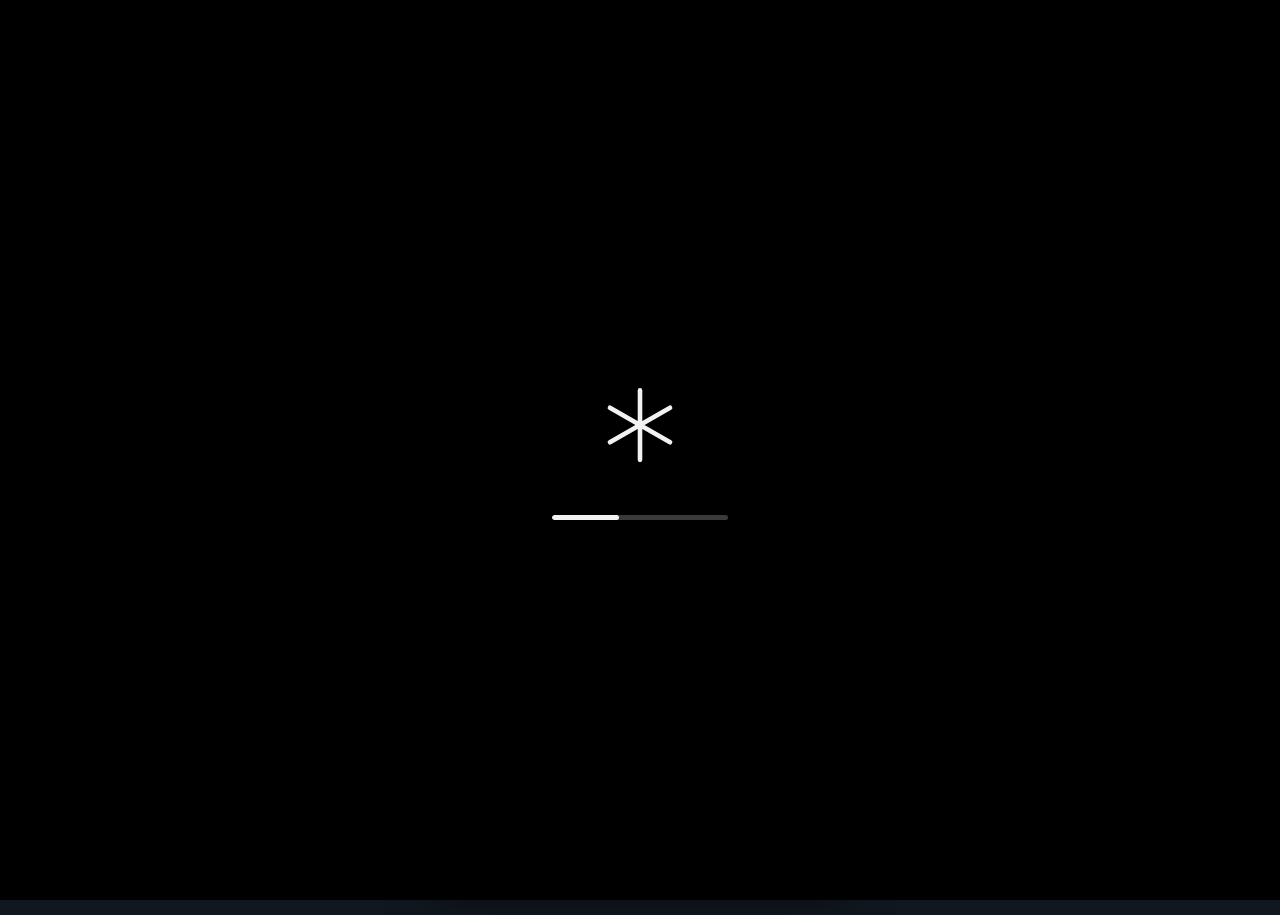
<file: index.html>
<!doctype html>
<html lang="en">
<head>
<meta charset="utf-8">
<meta name="viewport" content="width=device-width, initial-scale=1, viewport-fit=cover">
<title>Viraj Sanghavi | AI/ML Engineer</title>
<meta name="description" content="Viraj Sanghavi - AI/ML engineer building fraud detection, edge ML, and business automation systems, and Federated Learning research. Third-year CE student at DJ Sanghavi College of Engineering.">
<meta property="og:type" content="website">
<meta property="og:title" content="Viraj Sanghavi | AI/ML Engineer">
<meta property="og:description" content="AI/ML engineer building fraud detection, edge ML, and business automation systems, and Federated Learning research.">
<meta property="og:image" content="https://virajsanghavi.uk/Images/og-card.png">
<meta property="og:image:width" content="1200">
<meta property="og:image:height" content="630">
<meta property="og:image:alt" content="Viraj Sanghavi: Graph ML, Edge ML, Federated Learning, Automation">
<meta property="og:url" content="https://virajsanghavi.uk">
<meta name="twitter:card" content="summary_large_image">
<meta name="twitter:title" content="Viraj Sanghavi | AI/ML Engineer">
<meta name="twitter:description" content="AI/ML engineer building fraud detection, edge ML, and business automation systems, and Federated Learning research.">
<meta name="twitter:image" content="https://virajsanghavi.uk/Images/og-card.png">
<link rel="icon" type="image/png" href="Images/Favicon.png">
<link rel="preconnect" href="https://fonts.googleapis.com">
<link rel="preconnect" href="https://fonts.gstatic.com" crossorigin>
<link rel="stylesheet" href="https://fonts.googleapis.com/css2?family=Inter:wght@400;500;600&family=Instrument+Serif:ital@0;1&display=swap">
<style>
/* Layout: a calm desktop. Menu bar on top, one main Finder-style window on the left,
   a column of desktop icons + clock + a small note window on the right, a dock at the bottom.
   Single dark look by design. */
:root {
  color-scheme: dark;
  --desk: #10171e;
  --desk-glow: #3b1f3f;
  --desk-glow-2: #12333a;
  --dot: rgba(255,255,255,0.045);
  --bar: rgba(14, 20, 26, 0.82);
  --win: #1b232b;
  --win-side: #1d252e;
  --win-title: #232c36;
  --line: #303b46;
  --line-soft: #29333d;
  --text: #e9eef2;
  --muted: #a1adb8;
  --dim: #6f7c88;
  --active: #283640;
  --mint: #b9f2c9;
  --mint-ink: #12301d;
  --eyebrow: #9fe3b4;
  --tile: #243f38;
  --tile-line: #b9f2c9;
  --tiny: #d5e2d1;
  --tiny-ink: #2b4632;
  --tiny-sub: #5c7462;
  --tiny-panel: #f2f5ef;
  --bar-light: #b6ceae;
  --bar-dark: #3d6b46;
  --chip: #cfe5c8;
  --vig: #c8bbe9;
  --vig-ink: #28233f;
  --vig-sub: #4c4570;
  --sticky: #f0ea84;
  --red: #ff5f57; --yellow: #febc2e; --green: #28c840;
  --d-folder: #8fc6d6; --d-star: #cfe7cf; --d-term: #2b3640; --d-mail: #a8c6ee;
  --d-doc: #ebd48d; --d-music: #e2a6b3; --d-trash: #97a3ad;
  --f-projects: #8dcfd8; --f-play: #c2a7ee;
  --ui: "Inter", system-ui, -apple-system, "Segoe UI", sans-serif;
  --serif: "Instrument Serif", "Iowan Old Style", Georgia, serif;
  --r-win: 14px;
}
* { box-sizing: border-box; }
[hidden] { display: none !important; }
html, body { min-height: 100%; }
body {
  margin: 0;
  font-family: var(--ui);
  color: var(--text);
  background:
    radial-gradient(60% 55% at 100% 100%, var(--desk-glow) 0%, transparent 70%),
    radial-gradient(45% 40% at 0% 0%, var(--desk-glow-2) 0%, transparent 70%),
    radial-gradient(circle at 1px 1px, var(--dot) 1px, transparent 1.5px) 0 0 / 22px 22px,
    var(--desk);
  background-attachment: fixed;
  -webkit-font-smoothing: antialiased;
}
button { font: inherit; color: inherit; background: none; border: 0; cursor: pointer; padding: 0; }
a { color: inherit; text-decoration: none; }
:focus-visible { outline: 2px solid var(--mint); outline-offset: 2px; border-radius: 6px; }
svg { display: block; flex-shrink: 0; }
.ico { width: 16px; height: 16px; fill: none; stroke: currentColor; stroke-width: 1.6; stroke-linecap: round; stroke-linejoin: round; }

/* ---------- Menu bar ---------- */
body::before { content: ""; position: fixed; inset: 0 0 auto; height: env(safe-area-inset-top, 0px); z-index: 60; background: var(--bar); }
.menubar {
  position: sticky; top: env(safe-area-inset-top, 0px); z-index: 50;
  height: 34px; display: flex; align-items: center; gap: 26px;
  padding-left: max(16px, env(safe-area-inset-left, 0px));
  padding-right: max(16px, env(safe-area-inset-right, 0px));
  background: var(--bar); backdrop-filter: blur(14px); -webkit-backdrop-filter: blur(14px);
  font-size: 12.5px; border-bottom: 1px solid rgba(255,255,255,0.04);
}
.menubar .brand { display: flex; align-items: center; gap: 14px; font-weight: 600; }
.menubar .brand svg { width: 15px; height: 15px; color: var(--eyebrow); }
.menubar .menus { display: flex; gap: 0; }
.menubar .menus button { padding: 4px 10px; border-radius: 5px; color: var(--text); }
.menubar .menus button:hover { background: rgba(255,255,255,0.08); }
.menubar .status { margin-left: auto; display: flex; align-items: center; gap: 18px; font-variant-numeric: tabular-nums; }
.menubar .status .ico { width: 15px; height: 15px; }

/* ---------- Desktop ---------- */
.desk {
  max-width: 1240px; margin: 0 auto;
  padding-left: max(16px, env(safe-area-inset-left, 0px));
  padding-right: max(16px, env(safe-area-inset-right, 0px));
  padding-block: 66px 150px;
  max-width: 1240px;
  display: grid; grid-template-columns: minmax(0, 914px) minmax(0, 250px); gap: 24px 20px;
  justify-content: space-between; align-items: start;
}
.window {
  position: relative;
  background: var(--win); border: 1px solid var(--line); border-radius: var(--r-win);
  box-shadow: 0 30px 70px -20px rgba(0,0,0,0.65), 0 0 0 1px rgba(0,0,0,0.25);
  overflow: hidden; touch-action: auto;
}
.window.front { z-index: 5; }
.titlebar {
  height: 42px; display: grid; grid-template-columns: 80px 1fr 80px; align-items: center;
  padding-inline: 16px; background: var(--win-title); border-bottom: 1px solid var(--line-soft);
  user-select: none;
}
.lights { display: flex; gap: 8px; }
.lights button { width: 12px; height: 12px; border-radius: 50%; }
.lights .l-r { background: var(--red); } .lights .l-y { background: var(--yellow); } .lights .l-g { background: var(--green); }
.titlebar .name { display: flex; align-items: center; justify-content: center; gap: 9px; font-size: 13px; color: var(--text); }
.titlebar .name .ico { color: var(--muted); }
.titlebar .tool { justify-self: end; color: var(--muted); padding: 6px; border-radius: 6px; }
.titlebar .tool:hover { color: var(--text); background: rgba(255,255,255,0.06); }
@media (min-width: 1100px) and (pointer: fine) { .titlebar { cursor: grab; } .dragging .titlebar { cursor: grabbing; } }

.main-win .body { display: grid; grid-template-columns: 178px minmax(0, 1fr); }
.side {
  background: var(--win-side); border-right: 1px solid var(--line-soft);
  padding: 22px 10px 14px; display: flex; flex-direction: column; gap: 6px;
}
.side .label { font-size: 10px; letter-spacing: 0.1em; text-transform: uppercase; color: var(--muted); padding: 6px 10px 6px; font-weight: 500; }
.side .label + .nav { margin-bottom: 18px; }
.nav { display: flex; flex-direction: column; gap: 4px; }
.nav button, .nav a {
  display: flex; align-items: center; gap: 12px; padding: 8px 10px; border-radius: 7px;
  font-size: 12.5px; color: var(--muted); text-align: left; white-space: nowrap;
}
.nav button:hover, .nav a:hover { color: var(--text); background: rgba(255,255,255,0.04); }
.nav button[aria-current="page"] { background: var(--active); color: var(--text); }
.nav .ico { width: 16px; height: 16px; }
.open-card {
  margin-top: auto; background: var(--active); border-radius: 9px; padding: 12px 14px;
  font-size: 11.5px; display: grid; gap: 6px;
}
.open-card b { font-weight: 500; display: flex; align-items: center; gap: 8px; }
.open-card b::before { content: ""; width: 6px; height: 6px; border-radius: 50%; background: var(--mint); box-shadow: 0 0 0 3px rgba(185,242,201,0.15); }
.open-card span { color: var(--muted); }

.content { padding: 18px 28px 36px; min-width: 0; }
.crumbs { font-size: 11.5px; color: var(--muted); display: flex; gap: 6px; }
.crumbs button:hover { color: var(--text); }

.eyebrow { font-size: 10px; letter-spacing: 0.08em; text-transform: uppercase; color: var(--eyebrow); font-weight: 500; }
.hero { display: grid; grid-template-columns: minmax(0,1fr) auto; gap: 24px; padding-top: 22px; padding-bottom: 26px; border-bottom: 1px solid var(--line-soft); }
.hero h1 { font-weight: 400; font-size: clamp(30px, 4.2vw, 41px); line-height: 1.13; letter-spacing: -0.02em; margin: 14px 0 12px; text-wrap: balance; }
.hero p.lede { margin: 0; color: var(--muted); font-size: 13px; line-height: 1.25; max-width: 42ch; }
.ctas { display: flex; flex-wrap: wrap; gap: 10px; margin-top: 20px; }
.btn { display: inline-flex; align-items: center; gap: 22px; padding: 8px 13px; border-radius: 6px; font-size: 12px; font-weight: 500; transition: transform .15s ease, background .15s ease; }
.btn .ico { width: 15px; height: 15px; }
.btn-primary { background: var(--mint); color: var(--mint-ink); }
.btn-primary:hover { transform: translateY(-1px); background: #c8f7d5; }
.btn-ghost { border: 1px solid var(--line); color: var(--text); background: rgba(255,255,255,0.02); }
.btn-ghost:hover { background: rgba(255,255,255,0.06); }
.btn-ghost .ico { color: var(--muted); }

.tile-wrap { padding: 6px 14px 0 0; }
.tile {
  width: 118px; height: 118px; border-radius: 20px; background: var(--tile);
  transform: rotate(-9deg); display: grid; place-items: center; position: relative;
  box-shadow: 0 18px 40px -12px rgba(0,0,0,0.6);
  transition: transform .5s cubic-bezier(.2,.8,.2,1);
}
.tile:hover { transform: rotate(-3deg) scale(1.03); }
.tile svg { width: 52px; height: 52px; color: var(--tile-line); margin-bottom: 18px; }
.tile:hover svg { animation: spin 6s linear infinite; }
.tile span { position: absolute; bottom: 16px; left: 0; right: 0; text-align: center; font-size: 7.5px; letter-spacing: 0.08em; color: var(--eyebrow); font-weight: 500; }
@keyframes spin { to { transform: rotate(360deg); } }

.made-head { display: flex; align-items: baseline; justify-content: space-between; gap: 12px; flex-wrap: wrap; margin: 22px 0 14px; }
.made-head h2 { font-size: 17px; font-weight: 400; margin: 0; letter-spacing: -0.01em; }
.made-head small { font-size: 9.5px; letter-spacing: 0.06em; color: var(--muted); text-transform: uppercase; }
.projects { display: grid; grid-template-columns: repeat(2, minmax(0,1fr)); gap: 14px; }
.proj { display: grid; gap: 12px; align-content: start; }
.proj .art { height: 172px; border-radius: 9px; position: relative; overflow: hidden; transition: transform .25s ease; }
.proj:hover .art { transform: translateY(-2px); }
.proj .meta { display: grid; grid-template-columns: 1fr auto; gap: 4px 10px; font-size: 11.5px; }
.proj .meta b { font-weight: 400; font-size: 12px; }
.proj .meta span { color: var(--dim); grid-column: 1; font-size: 10.5px; }
.proj .meta .ico { grid-row: 1 / span 2; grid-column: 2; color: var(--muted); align-self: start; transition: transform .2s ease, color .2s ease; }
.proj:hover .meta .ico { transform: translate(2px,-2px); color: var(--text); }

.art.tiny { background: var(--tiny); color: var(--tiny-ink); }
.tiny .logo { position: absolute; left: 18px; top: 14px; font-size: 15px; font-weight: 500; letter-spacing: -0.01em; }
.tiny .tag { position: absolute; left: 18px; top: 38px; font-size: 8.5px; color: var(--tiny-sub); }
.tiny .foot { position: absolute; left: 18px; bottom: 26px; font-size: 6.5px; letter-spacing: 0.06em; color: var(--tiny-sub); }
.tiny .panel { position: absolute; left: 31%; right: 12%; top: 54px; bottom: 6px; background: var(--tiny-panel); border-radius: 6px; padding: 10px 14px; }
.tiny .panel small { font-size: 7.5px; color: var(--tiny-sub); display: block; }
.tiny .panel strong { font-size: clamp(15px, 1.7vw, 19px); font-weight: 500; display: block; margin-top: 2px; letter-spacing: -0.01em; font-variant-numeric: tabular-nums; }
.tiny .chip { position: absolute; right: 12px; top: 16px; background: var(--chip); border-radius: 4px; padding: 3px 9px; font-size: 7.5px; font-variant-numeric: tabular-nums; }
.tiny .bars { position: absolute; left: 14px; right: 14px; bottom: 8px; height: 52px; display: flex; align-items: flex-end; gap: 5px; }
.tiny .bars i { flex: 1; background: var(--bar-light); border-radius: 2px 2px 0 0; }
.tiny .bars i.hi { background: var(--bar-dark); }

.art.vig { background: var(--vig); color: var(--vig-ink); }
.vig .logo { position: absolute; left: 20px; top: 14px; font-size: 14px; font-weight: 500; }
.vig .tag { position: absolute; right: 20px; top: 20px; font-size: 6.5px; letter-spacing: 0.06em; color: var(--vig-sub); }
.vig .line { position: absolute; left: 20px; top: 52px; font-family: var(--serif); font-style: italic; font-size: clamp(22px, 2.6vw, 29px); line-height: 1.15; letter-spacing: -0.005em; }
.vig .foot { position: absolute; left: 20px; bottom: 18px; font-size: 7px; color: var(--vig-sub); }
.sticky {
  position: absolute; right: 20px; bottom: 12px; width: 92px; height: 92px; background: var(--sticky);
  transform: rotate(-9deg); padding: 10px 12px; display: flex; flex-direction: column; justify-content: space-between;
  box-shadow: 0 10px 20px -8px rgba(40,35,63,0.45); transition: transform .3s ease;
}
.proj:hover .sticky { transform: rotate(-4deg) translateY(-3px); }
.sticky svg { width: 24px; height: 24px; color: var(--vig-ink); stroke-width: 2.2; }
.sticky b { font-size: 8px; font-weight: 600; line-height: 1.2; letter-spacing: 0.02em; }

/* Other views */
.view h1.page { font-weight: 400; font-size: clamp(26px, 3.2vw, 32px); letter-spacing: -0.02em; margin: 16px 0 12px; text-wrap: balance; }
.me { display: flex; align-items: center; gap: 18px; margin: 16px 0 14px; }
.view .me h1.page { margin: 0; }
.me img { width: 88px; height: 88px; border-radius: 50%; object-fit: cover; border: 1px solid var(--line); }
.view p { color: var(--muted); font-size: 13.5px; line-height: 1.6; max-width: 62ch; margin: 0 0 12px; }
.facts { display: grid; grid-template-columns: repeat(3, minmax(0,1fr)); gap: 12px; margin-top: 22px; }
.fact { border: 1px solid var(--line-soft); border-radius: 9px; padding: 14px; display: grid; gap: 6px; }
.fact small { font-size: 9.5px; letter-spacing: 0.08em; text-transform: uppercase; color: var(--dim); }
.fact span { font-size: 13px; }
.rows { display: grid; margin-top: 18px; border-top: 1px solid var(--line-soft); }
.row { display: grid; grid-template-columns: 92px minmax(0,1fr) auto; gap: 16px; align-items: baseline; padding: 14px 4px; border-bottom: 1px solid var(--line-soft); font-size: 13px; }
.row .yr { color: var(--dim); font-size: 11.5px; font-variant-numeric: tabular-nums; }
.row .what b { font-weight: 500; display: block; }
.row .what span { color: var(--muted); font-size: 12px; }
.row .kind { color: var(--muted); font-size: 11px; }
a.row:hover { background: rgba(255,255,255,0.03); }
a.row:hover .kind { color: var(--text); }
.view h2.sub { font-size: 10px; letter-spacing: 0.1em; text-transform: uppercase; color: var(--dim); font-weight: 500; margin: 28px 0 0; }
.view h2.sub + .rows { margin-top: 10px; }
.links { display: grid; gap: 7px; font-size: 12.5px; margin-top: 6px; }
.links a, .links div { color: var(--muted); display: flex; justify-content: space-between; gap: 12px; }
.links a:hover { color: var(--text); }
.links span { color: var(--dim); }
.foot-r a { text-transform: none; letter-spacing: 0.02em; font-size: 10.5px; }
.foot-r a:hover { color: var(--text); }
.skills { display: flex; flex-wrap: wrap; gap: 8px; margin-top: 18px; }
.skills span { font-size: 11.5px; border: 1px solid var(--line); padding: 5px 10px; border-radius: 999px; color: var(--muted); }
.contact { display: grid; grid-template-columns: minmax(0,1fr) minmax(0,1fr); gap: 20px; margin-top: 18px; }
.mailbox { border: 1px solid var(--line-soft); border-radius: 9px; padding: 16px; display: grid; gap: 10px; align-content: start; }
.mailbox small { font-size: 9.5px; letter-spacing: 0.08em; text-transform: uppercase; color: var(--dim); }
.mailbox code { font-family: var(--ui); font-size: 15px; user-select: all; overflow-wrap: anywhere; }
form.msg { display: grid; gap: 10px; }
form.msg label { font-size: 11px; color: var(--muted); display: grid; gap: 5px; }
form.msg input, form.msg textarea {
  font: inherit; font-size: 13px; color: var(--text); background: rgba(255,255,255,0.03);
  border: 1px solid var(--line); border-radius: 6px; padding: 8px 10px; resize: vertical;
}
form.msg input:focus, form.msg textarea:focus { outline: none; border-color: var(--mint); }
.note { font-size: 11.5px; color: var(--eyebrow); min-height: 1em; margin: 0; }

/* ---------- Right column ---------- */
.right { margin-top: -36px; display: grid; grid-template-columns: minmax(0,1fr) 92px; grid-template-rows: repeat(4, 108px) auto; column-gap: 8px; }
.icon {
  grid-column: 2; display: grid; justify-items: center; align-content: start; gap: 8px;
  padding: 8px 4px; border-radius: 8px; font-size: 11.5px; text-align: center;
}
.icon:hover { background: rgba(255,255,255,0.05); }
.icon:active .glyph { transform: scale(0.95); }
.icon .glyph { width: 52px; height: 46px; display: grid; place-items: center; transition: transform .15s ease; }
.icon.r1 { grid-row: 1; } .icon.r2 { grid-row: 2; } .icon.r3 { grid-row: 3; } .icon.r4 { grid-row: 4; }
.clock { grid-column: 1; grid-row: 3 / span 2; align-self: center; padding-left: 4px; }
.clock .t { font-size: 29px; font-weight: 400; letter-spacing: 0.01em; font-variant-numeric: tabular-nums; }
.clock .d { font-size: 8.5px; letter-spacing: 0.06em; text-transform: uppercase; color: var(--muted); margin-top: 8px; line-height: 1.7; }
.clock .h { font-size: 10.5px; color: var(--muted); margin-top: 14px; line-height: 1.5; }
.note-win { grid-column: 1 / span 2; grid-row: 5; margin-top: 4px; border-radius: 10px; }
.note-win .titlebar { height: 32px; grid-template-columns: 52px 1fr 52px; padding-inline: 12px; }
.note-win .lights { gap: 6px; } .note-win .lights button { width: 8px; height: 8px; }
.note-win .titlebar .name { font-size: 10px; color: var(--muted); }
.note-win .inner { padding: 18px 18px 18px; }
.note-win .eyebrow { color: #e8dd8a; font-size: 8.5px; }
.note-win h3 { font-size: 17px; font-weight: 400; margin: 10px 0 14px; letter-spacing: -0.01em; }
.note-win ul { list-style: none; margin: 0; padding: 0; display: grid; gap: 9px; font-size: 10.5px; color: var(--muted); }
.note-win li::before { content: "\21B3"; margin-right: 8px; color: var(--dim); }
.note-win .edited { font-size: 8.5px; color: var(--dim); margin-top: 20px; }

/* ---------- Dock + footer ---------- */
.dock {
  position: fixed; left: 50%; bottom: calc(14px + env(safe-area-inset-bottom, 0px)); transform: translateX(-50%); z-index: 40;
  display: flex; align-items: flex-end; gap: 12px; padding: 10px 12px 12px;
  background: rgba(32, 42, 52, 0.78); border: 1px solid rgba(255,255,255,0.08); border-radius: 18px;
  backdrop-filter: blur(16px); -webkit-backdrop-filter: blur(16px);
  box-shadow: 0 20px 50px -15px rgba(0,0,0,0.7);
  max-width: calc(100vw - 24px);
}
.dock .app { position: relative; width: 46px; height: 46px; border-radius: 11px; display: grid; place-items: center; transition: transform .18s cubic-bezier(.3,.7,.3,1.3); }
.dock .app:hover { transform: translateY(-6px) scale(1.12); }
.dock .app .ico { width: 21px; height: 21px; color: #23303a; stroke-width: 1.7; }
.dock .app.term .ico { color: #dfe7ec; }
.dock .app.on::after { content: ""; position: absolute; bottom: -8px; left: 50%; width: 3px; height: 3px; border-radius: 50%; background: var(--muted); transform: translateX(-50%); }
.dock .sep { width: 1px; align-self: stretch; background: rgba(255,255,255,0.12); margin-inline: 2px; }
.dock .tip { position: absolute; bottom: calc(100% + 12px); left: 50%; transform: translateX(-50%); background: var(--win-title); border: 1px solid var(--line); font-size: 11px; padding: 3px 8px; border-radius: 5px; white-space: nowrap; pointer-events: none; opacity: 0; transition: opacity .12s; }
.dock .app:hover .tip, .dock .app:focus-visible .tip { opacity: 1; }
.foot-l, .foot-r { position: fixed; bottom: calc(30px + env(safe-area-inset-bottom, 0px)); font-size: 10.5px; color: var(--muted); z-index: 1; }
.foot-l { left: max(30px, env(safe-area-inset-left, 0px)); }
.foot-l kbd { font-family: var(--ui); }
.foot-r { right: max(30px, env(safe-area-inset-right, 0px)); font-size: 7.5px; letter-spacing: 0.08em; text-transform: uppercase; }
.foot-r span { margin-inline: 8px; }
.foot-r .ver { text-transform: none; margin: 0; }
.foot-l button:hover { color: var(--text); }

.toast { position: fixed; left: 50%; bottom: calc(100px + env(safe-area-inset-bottom, 0px)); transform: translate(-50%, 8px); z-index: 45; background: var(--win-title); border: 1px solid var(--line); border-radius: 8px; padding: 8px 14px; font-size: 12px; opacity: 0; pointer-events: none; transition: opacity .2s, transform .2s; max-width: calc(100vw - 32px); }
.toast.show { opacity: 1; transform: translate(-50%, 0); }

/* ---------- Command palette ---------- */
.palette-bg { position: fixed; inset: 0; z-index: 70; background: rgba(5,9,13,0.55); display: grid; justify-items: center; align-items: start; padding: 14vh 16px 0; }
.palette { width: min(520px, 100%); background: var(--win); border: 1px solid var(--line); border-radius: 12px; overflow: hidden; box-shadow: 0 30px 80px -20px rgba(0,0,0,0.8); }
.palette input { width: 100%; font: inherit; font-size: 15px; color: var(--text); background: transparent; border: 0; border-bottom: 1px solid var(--line-soft); padding: 14px 16px; outline: none; }
.palette ul { list-style: none; margin: 0; padding: 6px; max-height: 320px; overflow: auto; }
.palette li { display: flex; align-items: center; gap: 12px; padding: 9px 10px; border-radius: 7px; font-size: 13px; color: var(--muted); cursor: pointer; }
.palette li[aria-selected="true"] { background: var(--active); color: var(--text); }
.palette li small { margin-left: auto; font-size: 10.5px; color: var(--dim); }
.palette .empty { padding: 14px 10px; font-size: 13px; color: var(--dim); }

/* ---------- Responsive ---------- */
@media (min-width: 1100px) { .desk { padding-left: max(38px, env(safe-area-inset-left, 0px)); padding-right: max(32px, env(safe-area-inset-right, 0px)); } }
@media (max-width: 1099px) {
  .desk { grid-template-columns: minmax(0,1fr); padding-top: 28px; }
  .right { margin-top: 0; }
  .right { grid-template-columns: repeat(4, minmax(0,1fr)) ; grid-template-rows: auto auto; gap: 16px; }
  .icon, .icon.r1, .icon.r2, .icon.r3, .icon.r4 { grid-column: auto; grid-row: 1; }
  .clock { grid-column: 1 / span 2; grid-row: 2; align-self: start; }
  .note-win { grid-column: 3 / span 2; grid-row: 2; margin: 0; }
  .foot-l, .foot-r { display: none; }
}
@media (max-width: 860px) { .menubar .menus { display: none; } }
@media (max-width: 760px) {
  .main-win .body { grid-template-columns: minmax(0,1fr); min-height: 0; }
  .side { flex-direction: row; overflow-x: auto; border-right: 0; border-bottom: 1px solid var(--line-soft); padding: 8px; gap: 4px; }
  .side .label, .side .elsewhere, .open-card { display: none; }
  .side .nav { flex-direction: row; margin: 0; }
  .content { padding: 16px 18px 26px; }
  .contact, .facts { grid-template-columns: minmax(0,1fr); }
}
@media (max-width: 620px) {
  .hero { grid-template-columns: minmax(0,1fr); }
  .tile-wrap { display: none; }
  .projects { grid-template-columns: minmax(0,1fr); }
  .right { grid-template-columns: repeat(4, minmax(0,1fr)); }
  .clock { grid-column: 1 / -1; }
  .note-win { grid-column: 1 / -1; grid-row: 3; }
  .menubar .status .ico { display: none; }
  .row { grid-template-columns: 64px minmax(0,1fr); }
  .row .kind { display: none; }
  .titlebar { grid-template-columns: 60px 1fr 60px; }
  .dock { gap: 7px; padding: 8px; }
  .dock .app { width: 38px; height: 38px; border-radius: 10px; }
  .dock .app .ico { width: 18px; height: 18px; }
}
/* Mac-style boot: once per tab session, ?boot shows it again */
#boot { position: fixed; inset: 0; z-index: 9999; background: #000; display: grid; place-content: center; justify-items: center; gap: 46px; cursor: pointer; }
#boot .boot-logo { width: 88px; height: 88px; color: #f2f2f2; stroke-width: 1.25; animation: boot-spin 2.4s linear infinite; }
@keyframes boot-spin { to { transform: rotate(360deg); } }
#boot .boot-bar { width: 176px; height: 5px; border-radius: 3px; background: #3a3a3c; overflow: hidden; }
#boot .boot-bar i { display: block; height: 100%; width: 0; background: #f2f2f2; border-radius: inherit; }
#boot.out { transition: opacity .5s ease; opacity: 0; pointer-events: none; }
@media (prefers-reduced-motion: reduce) {
  *, *::before, *::after { transition: none !important; animation: none !important; }
}
</style>
</head>
<body>
<svg width="0" height="0" style="position:absolute" aria-hidden="true">
  <defs>
    <symbol id="i-star" viewBox="0 0 24 24"><path d="M12 2.5v19M3.8 7.3l16.4 9.4M3.8 16.7l16.4-9.4"/></symbol>
    <symbol id="i-star-hand" viewBox="0 0 48 48"><path d="M23 4l2 40M6 14l36 19M8 35L41 12M3 24h20"/></symbol>
    <symbol id="i-folder" viewBox="0 0 24 24"><path d="M3 6.5A1.5 1.5 0 0 1 4.5 5h4.2l2 2.2h8.8A1.5 1.5 0 0 1 21 8.7v9.8a1.5 1.5 0 0 1-1.5 1.5h-15A1.5 1.5 0 0 1 3 18.5z"/></symbol>
    <symbol id="i-user" viewBox="0 0 24 24"><circle cx="12" cy="8" r="3.6"/><path d="M5 20c.8-3.6 3.6-5.6 7-5.6s6.2 2 7 5.6"/></symbol>
    <symbol id="i-doc" viewBox="0 0 24 24"><path d="M6 3h8l4 4v14H6z"/><path d="M14 3v4h4M9 12h6M9 15.5h6"/></symbol>
    <symbol id="i-mail" viewBox="0 0 24 24"><rect x="3" y="5.5" width="18" height="13" rx="1.6"/><path d="M3.5 7l8.5 6.2L20.5 7"/></symbol>
    <symbol id="i-code" viewBox="0 0 24 24"><path d="M8 7l-5 5 5 5M16 7l5 5-5 5M13.5 5l-3 14"/></symbol>
    <symbol id="i-ball" viewBox="0 0 24 24"><circle cx="12" cy="12" r="9"/><path d="M6 5.2c4 4.6 6 10 6.6 15.6M3.2 10.5c5.8-.3 11.6-2.2 15.3-5.4M8.6 20.3c1.8-4.6 6-7.6 12.2-7"/></symbol>
    <symbol id="i-in" viewBox="0 0 24 24"><rect x="3.5" y="3.5" width="17" height="17" rx="2.5"/><path d="M8 10.5V16M8 7.6v.1M11.5 16v-5.5M11.5 13c0-1.6 1-2.6 2.4-2.6s2.1 1 2.1 2.6V16"/></symbol>
    <symbol id="i-k" viewBox="0 0 24 24"><path d="M7 3.5v17M17.5 4l-8 8 8.5 8.5M10.5 11l1.5 1.5"/></symbol>
    <symbol id="i-arrow-r" viewBox="0 0 24 24"><path d="M4 12h15M13 6l6 6-6 6"/></symbol>
    <symbol id="i-arrow-ur" viewBox="0 0 24 24"><path d="M7 17L17 7M8 7h9v9"/></symbol>
    <symbol id="i-search" viewBox="0 0 24 24"><circle cx="11" cy="11" r="6.5"/><path d="M16 16l4.5 4.5"/></symbol>
    <symbol id="i-moon" viewBox="0 0 24 24"><path d="M19.5 14.5A8 8 0 0 1 9.5 4.5a8 8 0 1 0 10 10z"/></symbol>
    <symbol id="i-wifi" viewBox="0 0 24 24"><path d="M2.5 9a14 14 0 0 1 19 0M5.5 12.3a9.5 9.5 0 0 1 13 0M8.7 15.5a5 5 0 0 1 6.6 0"/><circle cx="12" cy="19" r=".8"/></symbol>
    <symbol id="i-batt" viewBox="0 0 24 24"><rect x="2.5" y="7" width="17" height="10" rx="2.5"/><rect x="5" y="9.5" width="10" height="5" rx="1" fill="currentColor" stroke="none"/><path d="M21.5 10.5v3"/></symbol>
    <symbol id="i-term" viewBox="0 0 24 24"><path d="M5 8l4 4-4 4M12 16h7"/></symbol>
    <symbol id="i-music" viewBox="0 0 24 24"><path d="M9 18V6l11-2v12"/><circle cx="6.5" cy="18" r="2.5"/><circle cx="17.5" cy="16" r="2.5"/></symbol>
    <symbol id="i-trash" viewBox="0 0 24 24"><path d="M4 7h16M9 7V4.5h6V7M6.5 7l1 13h9l1-13M10 11v5.5M14 11v5.5"/></symbol>
    <symbol id="i-copy" viewBox="0 0 24 24"><rect x="8" y="8" width="12" height="12" rx="2"/><path d="M16 8V5.5A1.5 1.5 0 0 0 14.5 4h-9A1.5 1.5 0 0 0 4 5.5v9A1.5 1.5 0 0 0 5.5 16H8"/></symbol>
  </defs>
</svg>

<div id="boot" role="progressbar" aria-label="Starting up" aria-valuemin="0" aria-valuemax="100" aria-valuenow="0">
  <svg class="ico boot-logo" aria-hidden="true"><use href="#i-star"/></svg>
  <div class="boot-bar"><i></i></div>
</div>
<script>
  // Skip the boot screen when this tab has seen it (unless ?boot) or the visitor prefers less motion.
  try {
    const seen = sessionStorage.getItem('booted') === '1' && !new URLSearchParams(location.search).has('boot');
    if (seen || matchMedia('(prefers-reduced-motion: reduce)').matches) document.getElementById('boot').remove();
  } catch { document.getElementById('boot').remove(); }
</script>

<header class="menubar">
  <div class="brand"><svg class="ico" aria-hidden="true"><use href="#i-star"/></svg><span>Viraj Sanghavi</span></div>
  <nav class="menus" aria-label="Menu">
    <button type="button" data-cmd="palette">File</button>
    <button type="button" data-cmd="palette">Edit</button>
    <button type="button" data-cmd="palette">View</button>
    <button type="button" data-cmd="palette">Go</button>
    <button type="button" data-cmd="palette" style="margin-left:14px">Window</button>
    <button type="button" data-cmd="palette">Help</button>
  </nav>
  <div class="status">
    <svg class="ico" aria-hidden="true"><use href="#i-moon"/></svg>
    <svg class="ico" aria-hidden="true"><use href="#i-wifi"/></svg>
    <svg class="ico" aria-hidden="true" style="width:19px"><use href="#i-batt"/></svg>
    <span id="bar-date">Thu 12 Nov</span>
    <span id="bar-time">9:41 AM</span>
  </div>
</header>

<main class="desk">
  <section class="window main-win front" id="main-win" aria-label="viraj / portfolio">
    <div class="titlebar">
      <div class="lights">
        <button type="button" class="l-r" aria-label="Close window" data-close="main-win"></button>
        <button type="button" class="l-y" aria-label="Minimize window" data-close="main-win"></button>
        <button type="button" class="l-g" aria-label="Back to overview" data-view="overview"></button>
      </div>
      <div class="name"><svg class="ico" aria-hidden="true"><use href="#i-folder"/></svg>viraj / portfolio</div>
      <button type="button" class="tool" aria-label="Find anything" data-cmd="palette"><svg class="ico"><use href="#i-search"/></svg></button>
    </div>
    <div class="body">
      <aside class="side">
        <div class="label">Favorites</div>
        <nav class="nav" aria-label="Favorites">
          <button type="button" data-view="overview" aria-current="page"><svg class="ico"><use href="#i-folder"/></svg>Overview</button>
          <button type="button" data-view="about"><svg class="ico"><use href="#i-user"/></svg>About me</button>
          <button type="button" data-view="work"><svg class="ico"><use href="#i-folder"/></svg>Projects</button>
          <button type="button" data-view="resume"><svg class="ico"><use href="#i-doc"/></svg>Résumé</button>
          <button type="button" data-view="contact"><svg class="ico"><use href="#i-mail"/></svg>Get in touch</button>
        </nav>
        <div class="label elsewhere">Elsewhere</div>
        <nav class="nav elsewhere" aria-label="Elsewhere">
          <a href="https://github.com/VirajSanghavi007" target="_blank" rel="noopener"><svg class="ico"><use href="#i-code"/></svg>GitHub</a>
          <a href="https://linkedin.com/in/virajsanghavi" target="_blank" rel="noopener"><svg class="ico"><use href="#i-in"/></svg>LinkedIn</a>
          <a href="https://www.kaggle.com/virajsanghavi007" target="_blank" rel="noopener"><svg class="ico"><use href="#i-k"/></svg>Kaggle</a>
        </nav>
        <div class="open-card"><b>Open to freelance</b><span>Fixed-scope ML and automation work.</span></div>
      </aside>

      <div class="content">
        <div class="crumbs"><button type="button" data-view="overview">Home</button><span>/</span><span id="crumb">Overview</span></div>

        <!-- Overview -->
        <div class="view" data-for="overview">
          <div class="hero">
            <div>
              <div class="eyebrow">AI/ML engineer. CE student. Builder.</div>
              <h1>I don't trust a result<br>I haven't tried to break.</h1>
              <p class="lede">Hey, I'm Viraj, a third-year CE student at DJ Sanghavi. I build graph ML, edge ML and automation that holds up in production.</p>
              <div class="ctas">
                <button type="button" class="btn btn-primary" data-view="work">See my projects <svg class="ico"><use href="#i-arrow-r"/></svg></button>
                <button type="button" class="btn btn-ghost" data-view="contact">Say hello <svg class="ico"><use href="#i-mail"/></svg></button>
              </div>
            </div>
            <div class="tile-wrap" aria-hidden="true">
              <div class="tile"><svg class="ico" style="stroke-width:1.4"><use href="#i-star-hand"/></svg><span>TRY TO BREAK IT</span></div>
            </div>
          </div>

          <div class="made-head"><h2>A few things I've built</h2><small>Selected work / 2025–26</small></div>
          <div class="projects">
            <a class="proj" href="https://github.com/VirajSanghavi007/TinyML" target="_blank" rel="noopener">
              <div class="art tiny" aria-hidden="true">
                <div class="logo">TinyML</div>
                <div class="tag">CIFAR-10 on a microcontroller.</div>
                <div class="foot">EDGE ML, INT8</div>
                <div class="panel">
                  <small>int8 test accuracy</small>
                  <strong>84.8%</strong>
                  <div class="chip">70.6 KB flash</div>
                  <div class="bars"><i style="height:22%"></i><i style="height:32%"></i><i style="height:27%"></i><i style="height:38%"></i><i style="height:33%"></i><i style="height:52%"></i><i style="height:46%"></i><i style="height:58%"></i><i class="hi" style="height:78%"></i><i class="hi" style="height:66%"></i><i class="hi" style="height:95%"></i></div>
                </div>
              </div>
              <div class="meta"><b>TinyML – An image model in 70 KB</b><span>Edge ML · Model compression</span><svg class="ico"><use href="#i-arrow-ur"/></svg></div>
            </a>
            <a class="proj" href="https://github.com/VirajSanghavi007/Vigilia" target="_blank" rel="noopener">
              <div class="art vig" aria-hidden="true">
                <div class="logo">Vigilia</div>
                <div class="tag">GRAPH AML / REBUILDING</div>
                <div class="line">17 minutes.<br>Now 1.6 seconds.</div>
                <div class="foot">Elliptic bulk load, sharded LOAD CSV.</div>
                <div class="sticky"><svg class="ico"><use href="#i-arrow-ur"/></svg><b>WATCHING<br>THE GRAPH.</b></div>
              </div>
              <div class="meta"><b>Vigilia – Graph-native AML detection</b><span>Graph ML · Memgraph · GNN</span><svg class="ico"><use href="#i-arrow-ur"/></svg></div>
            </a>
          </div>
        </div>

        <!-- About -->
        <div class="view" data-for="about" hidden>
          <div class="me"><img src="Images/viraj.webp" width="88" height="88" alt="Viraj Sanghavi" decoding="async"><h1 class="page">Hi, I'm Viraj.</h1></div>
          <p>I'm a third-year Computer Engineering student at DJ Sanghavi College of Engineering (graduating 2028), building systems across graph ML, edge ML, Federated Learning research and business automation. I didn't wait for a degree to do real work: two internships of production AI and automation, a graph AML detector, a CIFAR-10 model squeezed into 70 KB, and research at DJS Anveshan on why Federated Learning breaks under attack.</p>
          <p>Most of what I build gets re-evaluated harder than a demo needs: walk-forward backtests instead of a single split, error diagnosis instead of trusting one number, drift monitoring instead of assuming a model stays good. I'd rather ship something slower that holds up than something fast that only looks finished.</p>
          <div class="facts">
            <div class="fact"><small>Studying</small><span>B.Tech CE, DJ Sanghavi, 2024–2028 · CGPA 9.15</span></div>
            <div class="fact"><small>Researching</small><span>Federated Learning failure modes, DJS Anveshan</span></div>
            <div class="fact"><small>Now</small><span>Developer Intern, Aelius Turbina</span></div>
          </div>
          <h2 class="sub">How I work</h2>
          <div class="facts">
            <div class="fact"><small>Validation over demos</small><span>I re-check my own results harder than a demo needs.</span></div>
            <div class="fact"><small>Ships to production</small><span>Built to run under real load, not a five-minute presentation.</span></div>
            <div class="fact"><small>Learns closed-book</small><span>When AI helps me move fast, I rebuild the parts I didn't understand.</span></div>
          </div>
          <h2 class="sub">Focus</h2>
          <div class="skills"><span>Edge ML</span><span>Graph ML</span><span>Federated Learning</span><span>Business automation</span><span>Time-series forecasting</span><span>System design (studying)</span></div>
        </div>

        <!-- Work -->
        <div class="view" data-for="work" hidden>
          <h1 class="page">Projects</h1>
          <p>Each one covers the full stack: data, features, training, evaluation and deployment. Rows with an arrow open the code.</p>
          <h2 class="sub">Projects</h2>
          <div class="rows">
            <a class="row" href="https://github.com/VirajSanghavi007/TinyML" target="_blank" rel="noopener"><span class="yr">Edge ML</span><span class="what"><b>TinyML</b><span>A CIFAR-10 classifier for a microcontroller budget: Once-for-All search, pruning, distillation and int8 QAT. 84.8% int8 accuracy in 70.6 KB of flash and 16 KB of peak RAM.</span></span><span class="kind">Code ↗</span></a>
            <a class="row" href="https://github.com/VirajSanghavi007/Vigilia" target="_blank" rel="noopener"><span class="yr">Graph ML</span><span class="what"><b>Vigilia</b><span>Graph-native anti-money-laundering detection, rebuilt layer by layer: Memgraph live graph with a Neo4j cold archive, Elliptic bulk load cut from 17 minutes to 1.6 seconds, GNN layer being rebuilt on top.</span></span><span class="kind">Rebuilding ↗</span></a>
            <a class="row" href="https://github.com/VirajSanghavi007/AutoKaggle" target="_blank" rel="noopener"><span class="yr">AutoML</span><span class="what"><b>AutoKaggle</b><span>An unattended daily job: picks a Kaggle dataset, runs EDA, lets a scheduled Claude routine choose a pipeline, tunes models with Optuna, then publishes the notebook to GitHub and Kaggle.</span></span><span class="kind">Code ↗</span></a>
            <div class="row"><span class="yr">LLM</span><span class="what"><b>Novel RAG</b><span>34 translated web novels embedded into Postgres with pgvector, answered by a tool-calling agent that decides when a question needs a search. Runs on Ollama, Claude or OpenAI.</span></span><span class="kind">Private</span></div>
            <div class="row"><span class="yr">Security</span><span class="what"><b>Vertumnus</b><span>Early scaffold of a defensive security-awareness platform: consent-only phishing simulations against an organisation's own staff, built against a fully synthetic company.</span></span><span class="kind">Scaffold</span></div>
          </div>
          <h2 class="sub">Hackathon</h2>
          <div class="rows">
            <div class="row"><span class="yr">iDEA 2.0</span><span class="what"><b>Argus · Top 40+ finalist</b><span>Graph AML detection for Union Bank of India in 48 hours: 500K transactions, 8 laundering typologies, a Random Forest at F1 0.67. It later became Vigilia.</span></span><span class="kind">48 hours</span></div>
          </div>
          <h2 class="sub">Research</h2>
          <div class="rows">
            <div class="row"><span class="yr">Anveshan</span><span class="what"><b>Failure modes in Federated Learning</b><span>How Byzantine-robust aggregation (Krum, FLAME) silently discards honest updates from banks with non-IID data, giving a model that looks accurate but fails for some participants.</span></span><span class="kind">Ongoing</span></div>
          </div>
          <h2 class="sub">Automation</h2>
          <div class="rows">
            <div class="row"><span class="yr">n8n</span><span class="what"><b>E-commerce scraper</b><span>Amazon India and Flipkart search results batched to an n8n webhook, written to Google Sheets with a styled page per product in Drive.</span></span><span class="kind">Python · n8n</span></div>
            <div class="row"><span class="yr">n8n</span><span class="what"><b>Employee onboarding</b><span>Webhook auth, validation, duplicate detection, department routing, audit logging and error alerts.</span></span><span class="kind">n8n</span></div>
            <div class="row"><span class="yr">n8n</span><span class="what"><b>Weekly sales report</b><span>Merges sales sources, computes KPIs, flags drops over 20% and emails an executive summary.</span></span><span class="kind">n8n</span></div>
            <a class="row" href="https://www.kaggle.com/virajsanghavi007" target="_blank" rel="noopener"><span class="yr">Kaggle</span><span class="what"><b>Public notebooks</b><span>Classification, regression and time-series notebooks, most of them published by AutoKaggle.</span></span><span class="kind">Kaggle ↗</span></a>
          </div>
        </div>

        <!-- Résumé -->
        <div class="view" data-for="resume" hidden>
          <h1 class="page">Résumé</h1>
          <p>Two internships, one degree in progress.</p>
          <div class="ctas" style="margin-top:4px"><a class="btn btn-ghost" href="Resume/resume.pdf" target="_blank" rel="noopener">Open résumé PDF <svg class="ico"><use href="#i-arrow-ur"/></svg></a></div>
          <h2 class="sub">Experience</h2>
          <div class="rows">
            <div class="row"><span class="yr">Sep 2026–now</span><span class="what"><b>Developer Intern, Aelius Turbina LLP</b><span>Proforma Invoice to Zoho Books purchase orders (LLM/OCR extraction, GSTIN-verified vendors, review loop), a TallyPrime to Zoho Books sync, a Tally BI dashboard, a multi-source lead engine, and a photo-to-CAD prototype for AR rooftop solar design.</span></span><span class="kind">Internship</span></div>
            <div class="row"><span class="yr">Jun–Aug 2026</span><span class="what"><b>Developer Intern, ITAakash Strategic Software</b><span>Cash-flow forecasting with Amazon Chronos-2 replacing an XGBoost pipeline inside an ERP, a Flask API on PostgreSQL, and walk-forward backtests with bias correction.</span></span><span class="kind">Internship</span></div>
          </div>
          <h2 class="sub">Education</h2>
          <div class="rows">
            <div class="row"><span class="yr">2024–2028</span><span class="what"><b>B.Tech Computer Engineering, DJ Sanghavi</b><span>CGPA 9.15 (semester 5). Member, Research and Publicity, DJS Anveshan.</span></span><span class="kind">Mumbai</span></div>
          </div>
          <h2 class="sub">Certificates</h2>
          <div class="rows">
            <a class="row" href="Certificate/Viraj%20Sanghavi%20-%20Intro%20to%20Machine%20Learning.png" target="_blank" rel="noopener"><span class="yr">2025</span><span class="what"><b>Intro to Machine Learning</b><span>Kaggle Learn</span></span><span class="kind">View ↗</span></a>
            <a class="row" href="Certificate/Viraj%20Sanghavi007%20-%20Computer%20Vision.png" target="_blank" rel="noopener"><span class="yr">2026</span><span class="what"><b>Computer Vision</b><span>Kaggle Learn</span></span><span class="kind">View ↗</span></a>
            <div class="row"><span class="yr">Ongoing</span><span class="what"><b>Deep Learning Specialisation</b><span>DeepLearning.ai, Andrew Ng, 5 courses</span></span><span class="kind">In progress</span></div>
            <div class="row"><span class="yr">Ongoing</span><span class="what"><b>SQL for Data Science</b><span>Great Learning</span></span><span class="kind">In progress</span></div>
          </div>
          <h2 class="sub">Toolkit</h2>
          <div class="skills"><span>Python</span><span>SQL</span><span>TypeScript</span><span>C++</span><span>PyTorch</span><span>PyTorch Geometric</span><span>scikit-learn</span><span>XGBoost / LightGBM</span><span>Hugging Face</span><span>MLflow</span><span>FastAPI</span><span>Docker</span><span>Postgres</span><span>Memgraph</span><span>n8n</span><span>GitHub Actions</span><span>AWS</span></div>
        </div>

        <!-- Contact -->
        <div class="view" data-for="contact" hidden>
          <h1 class="page">Let's talk</h1>
          <p>ML research, AI projects, internships, collaborations, or fixed-scope freelance work: ML pipelines, FastAPI backends, Zoho, Tally or n8n automation. My inbox is always open.</p>
          <div class="contact">
            <div class="mailbox">
              <small>Email</small>
              <code id="email">virajsanghavi000@gmail.com</code>
              <div><button type="button" class="btn btn-ghost" id="copy-email">Copy address <svg class="ico"><use href="#i-copy"/></svg></button></div>
              <small style="margin-top:8px">Elsewhere</small>
              <div class="links">
                <a href="https://github.com/VirajSanghavi007" target="_blank" rel="noopener">GitHub <span>VirajSanghavi007</span></a>
                <a href="https://linkedin.com/in/virajsanghavi" target="_blank" rel="noopener">LinkedIn <span>virajsanghavi</span></a>
                <a href="https://www.kaggle.com/virajsanghavi007" target="_blank" rel="noopener">Kaggle <span>virajsanghavi007</span></a>
                <a href="https://x.com/virajsanghavi00" target="_blank" rel="noopener">X <span>virajsanghavi00</span></a>
                <div>Discord <span>pheonix_sun_007</span></div>
                <a href="classic.html">Classic view <span>the plain page</span></a>
              </div>
            </div>
            <form class="msg" id="msg-form">
              <label for="f-name">Your name<input id="f-name" name="name" autocomplete="name" required></label>
              <label for="f-email">Your email<input id="f-email" name="email" type="email" autocomplete="email" required></label>
              <label for="f-text">Message<textarea id="f-text" name="message" rows="4" required></textarea></label>
              <div><button type="submit" class="btn btn-primary">Send message <svg class="ico"><use href="#i-arrow-r"/></svg></button></div>
              <p class="note" id="form-note" aria-live="polite"></p>
            </form>
          </div>
        </div>
      </div>
    </div>
  </section>

  <aside class="right" aria-label="Desktop">
    <button type="button" class="icon r1" data-view="work">
      <span class="glyph"><svg viewBox="0 0 52 44" width="52" height="44"><path d="M2 8a4 4 0 0 1 4-4h13l4 4h23a4 4 0 0 1 4 4v26a4 4 0 0 1-4 4H6a4 4 0 0 1-4-4z" fill="var(--f-projects)"/><path d="M2 15h48" stroke="rgba(0,0,0,0.12)" stroke-width="1.5"/></svg></span>Projects</button>
    <button type="button" class="icon r2" data-view="about">
      <span class="glyph"><svg viewBox="0 0 52 44" width="52" height="44"><path d="M2 8a4 4 0 0 1 4-4h13l4 4h23a4 4 0 0 1 4 4v26a4 4 0 0 1-4 4H6a4 4 0 0 1-4-4z" fill="var(--f-play)"/><path d="M2 15h48" stroke="rgba(0,0,0,0.12)" stroke-width="1.5"/></svg></span>About me</button>
    <button type="button" class="icon r3" data-view="resume">
      <span class="glyph"><svg viewBox="0 0 40 48" width="40" height="48"><path d="M4 2h22l10 10v32a2 2 0 0 1-2 2H4a2 2 0 0 1-2-2V4a2 2 0 0 1 2-2z" fill="#e7ecf0"/><path d="M26 2v10h10" fill="#c9d1d8"/><path d="M12 22h16M12 28h16M12 34h10" stroke="#6f7c88" stroke-width="1.6" stroke-linecap="round"/></svg></span>Résumé.pdf</button>
    <button type="button" class="icon r4" data-view="contact">
      <span class="glyph"><svg viewBox="0 0 48 44" width="48" height="44"><rect x="1" y="1" width="46" height="42" rx="10" fill="#cfe8d2"/><rect x="11" y="13" width="26" height="18" rx="2.5" fill="none" stroke="#24412d" stroke-width="1.8"/><path d="M12 15l12 8.5L36 15" fill="none" stroke="#24412d" stroke-width="1.8" stroke-linejoin="round"/></svg></span>Say hello</button>

    <div class="clock" aria-live="off">
      <div class="t" id="w-time">09:41</div>
      <div class="d" id="w-date">Thursday<br>November 12</div>
      <div class="h">Make yourself<br>at home.</div>
    </div>

    <section class="window note-win" id="note-win" aria-label="A little update">
      <div class="titlebar">
        <div class="lights">
          <button type="button" class="l-r" aria-label="Close note" data-close="note-win"></button>
          <button type="button" class="l-y" aria-label="Minimize note" data-close="note-win"></button>
          <button type="button" class="l-g" aria-label="Zoom note" tabindex="-1"></button>
        </div>
        <div class="name">a little update</div>
        <span></span>
      </div>
      <div class="inner">
        <div class="eyebrow">On my desk</div>
        <h3>Currently, I'm…</h3>
        <ul>
          <li>Rebuilding Vigilia's GNN layer</li>
          <li>Researching FL failures at DJS Anveshan</li>
          <li>Prototyping photo-to-CAD for AR solar design</li>
        </ul>
        <div class="edited">Last edited November 2026</div>
      </div>
    </section>
  </aside>
</main>

<nav class="dock" aria-label="Dock">
  <button type="button" class="app on" style="background:var(--d-folder)" data-view="work"><svg class="ico"><use href="#i-folder"/></svg><span class="tip">Projects</span></button>
  <button type="button" class="app on" style="background:var(--d-star)" data-view="overview"><svg class="ico"><use href="#i-star"/></svg><span class="tip">Overview</span></button>
  <button type="button" class="app on term" style="background:var(--d-term)" data-cmd="palette"><svg class="ico"><use href="#i-term"/></svg><span class="tip">Find anything (⌘K)</span></button>
  <button type="button" class="app" style="background:var(--d-mail)" data-view="contact"><svg class="ico"><use href="#i-mail"/></svg><span class="tip">Get in touch</span></button>
  <button type="button" class="app" style="background:var(--d-doc)" data-view="resume"><svg class="ico"><use href="#i-doc"/></svg><span class="tip">Résumé</span></button>
  <button type="button" class="app" style="background:var(--d-music)" data-cmd="music"><svg class="ico"><use href="#i-music"/></svg><span class="tip">Music</span></button>
  <span class="sep" aria-hidden="true"></span>
  <button type="button" class="app" style="background:var(--d-trash)" data-cmd="trash"><svg class="ico"><use href="#i-trash"/></svg><span class="tip">Trash</span></button>
</nav>

<div class="foot-l"><button type="button" data-cmd="palette"><kbd>⌘ K</kbd>&nbsp; to find anything</button></div>
<div class="foot-r">Built by Viraj Sanghavi<span>/</span><a href="classic.html">Classic view</a><span>/</span><span class="ver">v.26</span></div>
<div class="toast" id="toast" role="status"></div>

<div class="palette-bg" id="palette" hidden>
  <div class="palette" role="dialog" aria-label="Find anything">
    <input id="palette-input" placeholder="Find anything…" autocomplete="off" aria-controls="palette-list">
    <ul id="palette-list" role="listbox"></ul>
  </div>
</div>

<script>
(() => {
  const $ = (s, r = document) => r.querySelector(s);
  const $$ = (s, r = document) => [...r.querySelectorAll(s)];
  const NAMES = { overview: 'Overview', about: 'About me', work: 'Projects', resume: 'Résumé', contact: 'Get in touch' };
  // EmailJS: the same account the classic page uses. The SDK loads only when someone sends.
  const EMAILJS = {
    key: '0z-U4F7B8BJEgmCHn', service: 'service_x4vfqdf', template: 'template_mz5e59w',
    src: 'https://cdn.jsdelivr.net/npm/@emailjs/browser@4.4.1/dist/email.min.js',
  };

  // ----- clock -----
  function tick() {
    const d = new Date();
    const wd = d.toLocaleDateString('en-GB', { weekday: 'short' });
    const day = d.getDate(), mon = d.toLocaleDateString('en-GB', { month: 'short' });
    let h = d.getHours(); const m = String(d.getMinutes()).padStart(2, '0');
    const ap = h >= 12 ? 'PM' : 'AM'; const h12 = h % 12 || 12;
    $('#bar-date').textContent = `${wd} ${day} ${mon}`;
    $('#bar-time').textContent = `${h12}:${m} ${ap}`;
    $('#w-time').textContent = `${String(h).padStart(2, '0')}:${m}`;
    $('#w-date').innerHTML = `${d.toLocaleDateString('en-US', { weekday: 'long' })}<br>${d.toLocaleDateString('en-US', { month: 'long' })} ${day}`;
  }
  tick(); setInterval(tick, 15000);

  // ----- toast -----
  let tt;
  function toast(msg) {
    const t = $('#toast'); t.textContent = msg; t.classList.add('show');
    clearTimeout(tt); tt = setTimeout(() => t.classList.remove('show'), 2200);
  }

  // ----- views -----
  function show(view) {
    if (!NAMES[view]) view = 'overview';
    const win = $('#main-win'); win.hidden = false;
    $$('.view').forEach(v => v.hidden = v.dataset.for !== view);
    $$('.side .nav button').forEach(b => { if (b.dataset.view === view) b.setAttribute('aria-current', 'page'); else b.removeAttribute('aria-current'); });
    $('#crumb').textContent = NAMES[view];
    if (location.hash.slice(1) !== view) history.replaceState(null, '', view === 'overview' ? location.pathname + location.search : '#' + view);
    front(win);
  }
  window.addEventListener('hashchange', () => show(location.hash.slice(1)));

  // ----- commands -----
  const music = ['Now playing: nothing. It is quiet in here.', 'Still quiet. Back to the GNN layer.'];
  let mi = 0;
  function run(cmd) {
    if (cmd === 'palette') return openPalette();
    if (cmd === 'music') return toast(music[mi++ % music.length]);
    if (cmd === 'trash') return toast('Trash: a 48-hour Random Forest and one tangled first rebuild. Deleted on purpose.');
    if (cmd === 'note') { $('#note-win').hidden = false; front($('#note-win')); return; }
    if (cmd === 'copy') return copyEmail();
  }
  document.addEventListener('click', e => {
    const v = e.target.closest('[data-view]'); if (v) { show(v.dataset.view); return; }
    const c = e.target.closest('[data-cmd]'); if (c) { run(c.dataset.cmd); return; }
    const x = e.target.closest('[data-close]'); if (x) {
      const w = document.getElementById(x.dataset.close); w.hidden = true;
      toast(w.id === 'main-win' ? 'Window closed. Open it again from the dock.' : 'Note hidden. ⌘K brings it back.');
    }
  });

  async function copyEmail() {
    const addr = $('#email').textContent;
    try { await navigator.clipboard.writeText(addr); toast('Copied ' + addr); }
    catch { const r = document.createRange(); r.selectNodeContents($('#email')); const s = getSelection(); s.removeAllRanges(); s.addRange(r); toast('Address selected. Press Ctrl+C to copy.'); }
  }
  $('#copy-email').addEventListener('click', copyEmail);

  // ----- contact form (EmailJS) -----
  let sdk = null;
  function loadEmailJS() {
    return sdk ??= new Promise((ok, fail) => {
      const s = document.createElement('script'); s.src = EMAILJS.src;
      s.onload = () => { window.emailjs.init({ publicKey: EMAILJS.key }); ok(window.emailjs); };
      s.onerror = () => { sdk = null; fail(new Error('EmailJS did not load')); };
      document.head.appendChild(s);
    });
  }
  $('#msg-form').addEventListener('submit', async e => {
    e.preventDefault();
    const btn = $('#msg-form button[type=submit]');
    if (btn.disabled) return;
    const name = $('#f-name').value.trim(), email = $('#f-email').value.trim(), message = $('#f-text').value.trim();
    if (!name || !email || !message) return;
    const first = name.split(' ')[0];
    const note = $('#form-note');
    note.textContent = 'Sending…'; btn.disabled = true;
    try {
      const ejs = await loadEmailJS();
      await ejs.send(EMAILJS.service, EMAILJS.template, { name, email, message, title: `Portfolio message from ${name}` });
      note.textContent = `Sent. Thanks, ${first}, I'll reply to ${email}.`;
      $('#msg-form').reset();
    } catch {
      note.textContent = `Couldn't send that, sorry. Please email me at ${$('#email').textContent}.`;
    } finally { btn.disabled = false; }
  });

  // ----- window stacking + dragging (wide screens with a mouse) -----
  let z = 10;
  function front(w) { $$('.window').forEach(x => x.classList.remove('front')); w.classList.add('front'); w.style.zIndex = ++z; }
  const canDrag = matchMedia('(min-width: 1100px) and (pointer: fine)');
  $$('.window').forEach(w => {
    w.addEventListener('pointerdown', () => front(w));
    const bar = $('.titlebar', w);
    let sx, sy, ox = 0, oy = 0, dragging = false;
    bar.addEventListener('pointerdown', e => {
      if (!canDrag.matches || e.target.closest('button')) return;
      dragging = true; sx = e.clientX - ox; sy = e.clientY - oy; bar.setPointerCapture(e.pointerId); w.classList.add('dragging');
    });
    bar.addEventListener('pointermove', e => { if (!dragging) return; ox = e.clientX - sx; oy = e.clientY - sy; w.style.transform = `translate(${ox}px, ${oy}px)`; });
    const end = () => { dragging = false; w.classList.remove('dragging'); };
    bar.addEventListener('pointerup', end); bar.addEventListener('pointercancel', end);
    canDrag.addEventListener?.('change', () => { if (!canDrag.matches) { ox = oy = 0; w.style.transform = ''; } });
  });

  // ----- command palette -----
  const ITEMS = [
    ...Object.entries(NAMES).map(([k, n]) => ({ label: n, hint: 'Go to', act: () => show(k) })),
    { label: 'Copy email address', hint: 'Action', act: copyEmail },
    { label: 'Show "a little update" note', hint: 'Window', act: () => run('note') },
    { label: 'Open GitHub', hint: 'Link', act: () => $('.side a[href*="github"]').click() },
    { label: 'Open LinkedIn', hint: 'Link', act: () => $('.side a[href*="linkedin"]').click() },
    { label: 'Open Kaggle', hint: 'Link', act: () => $('.side a[href*="kaggle"]').click() },
    { label: 'Classic view', hint: 'Page', act: () => { location.href = 'classic.html'; } },
  ];
  let sel = 0, list = ITEMS, lastFocus = null;
  const pal = $('#palette'), inp = $('#palette-input'), ul = $('#palette-list');
  function render() {
    const q = inp.value.trim().toLowerCase();
    list = ITEMS.filter(i => i.label.toLowerCase().includes(q));
    sel = Math.min(sel, Math.max(0, list.length - 1));
    ul.innerHTML = list.length ? '' : '<div class="empty">Nothing matches. Try "projects" or "email".</div>';
    list.forEach((it, i) => {
      const li = document.createElement('li'); li.setAttribute('role', 'option');
      li.setAttribute('aria-selected', i === sel); li.innerHTML = `<span></span><small></small>`;
      li.firstChild.textContent = it.label; li.lastChild.textContent = it.hint;
      li.addEventListener('mousemove', () => { if (sel !== i) { sel = i; render(); } });
      li.addEventListener('click', () => choose(i));
      ul.appendChild(li);
    });
  }
  function openPalette() { lastFocus = document.activeElement; pal.hidden = false; inp.value = ''; sel = 0; render(); inp.focus(); }
  function closePalette() { pal.hidden = true; lastFocus?.focus?.(); }
  function choose(i) { const it = list[i]; closePalette(); it?.act(); }
  inp.addEventListener('input', () => { sel = 0; render(); });
  inp.addEventListener('keydown', e => {
    if (e.key === 'ArrowDown') { sel = (sel + 1) % Math.max(1, list.length); render(); e.preventDefault(); }
    else if (e.key === 'ArrowUp') { sel = (sel - 1 + list.length) % Math.max(1, list.length); render(); e.preventDefault(); }
    else if (e.key === 'Enter') { choose(sel); e.preventDefault(); }
  });
  pal.addEventListener('click', e => { if (e.target === pal) closePalette(); });
  document.addEventListener('keydown', e => {
    if ((e.metaKey || e.ctrlKey) && e.key.toLowerCase() === 'k') { e.preventDefault(); pal.hidden ? openPalette() : closePalette(); }
    else if (e.key === 'Escape' && !pal.hidden) closePalette();
  });

  if (location.hash) show(location.hash.slice(1));

  // ----- boot screen: spinning logo + progress bar that fills in uneven steps over 3-5 s, then fades out -----
  const boot = $('#boot');
  if (boot) {
    const FILL = 3000 + Math.random() * 2000;  // ms; a different length each visit, like a real start-up
    const STEPS = [[0, 0], [0.13, 6], [0.35, 24], [0.48, 55], [0.7, 62], [0.87, 90], [1, 100]].map(([f, pct]) => [f * FILL, pct]);
    const bar = $('.boot-bar i', boot);
    let t0 = null, done = false;
    const finish = () => {
      done = true;
      try { sessionStorage.setItem('booted', '1'); } catch {}
      boot.classList.add('out');
      setTimeout(() => boot.remove(), 500);
    };
    const frame = now => {
      if (done) return;
      t0 ??= now;
      const t = now - t0;
      let k = 1;
      while (k < STEPS.length - 1 && STEPS[k][0] < t) k++;
      const [ta, pa] = STEPS[k - 1], [tb, pb] = STEPS[k];
      const pct = pa + (pb - pa) * Math.min(1, (t - ta) / (tb - ta));
      bar.style.width = pct + '%';
      boot.setAttribute('aria-valuenow', Math.round(pct));
      if (t >= STEPS[STEPS.length - 1][0]) setTimeout(finish, 250); else requestAnimationFrame(frame);
    };
    requestAnimationFrame(frame);
    boot.addEventListener('click', finish);
    // Any key skips; a modifier alone (the Ctrl of Ctrl+K) waits for the real key so the shortcut is swallowed too.
    addEventListener('keydown', e => {
      if (done) return;
      e.stopImmediatePropagation(); e.preventDefault();
      if (!['Control', 'Meta', 'Shift', 'Alt'].includes(e.key)) finish();
    }, true);
  }
})();
</script>
</body>
</html>
</file>
